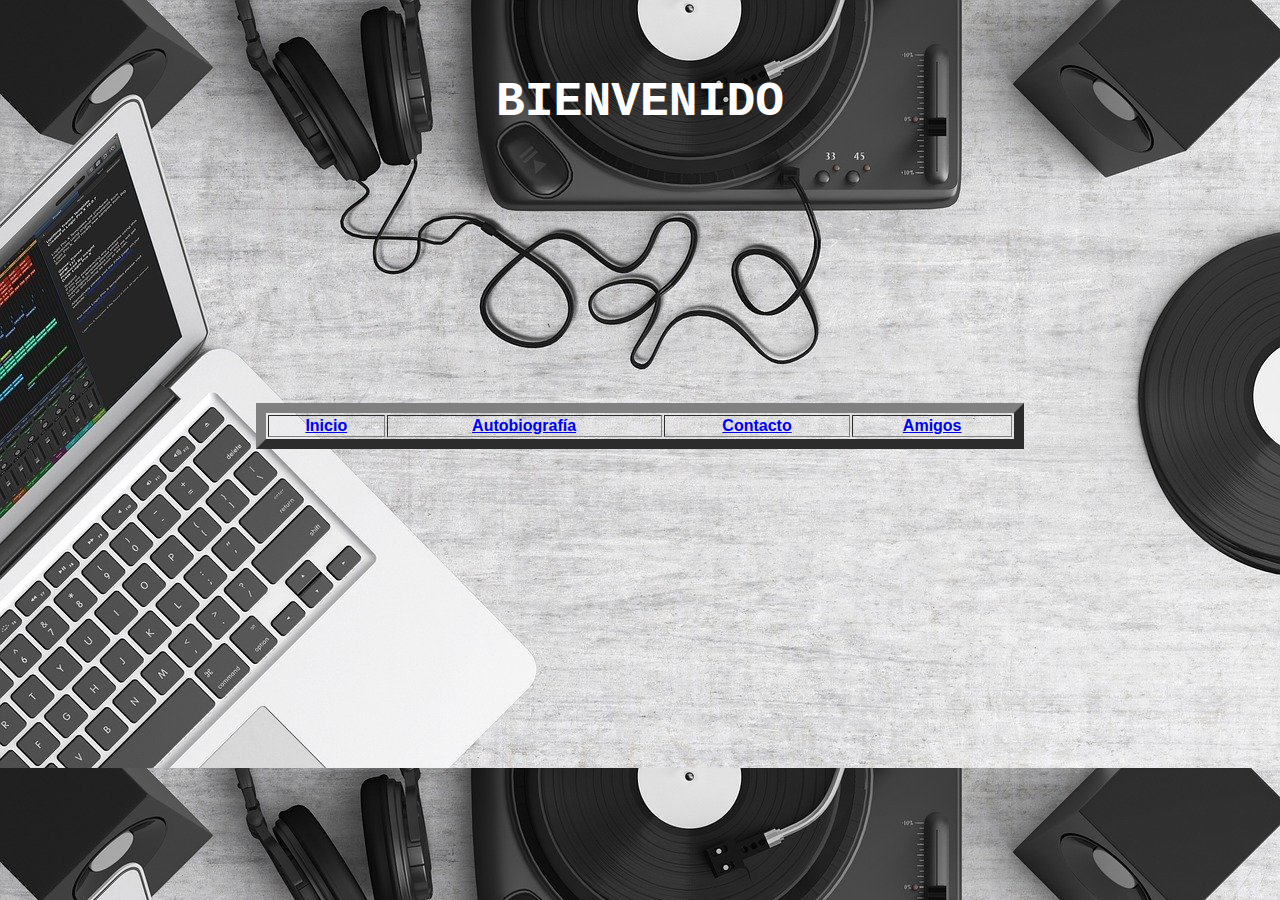
<file: index.html>
<!DOCTYPE html>   
<html>
<head>
<link rel="stylesheet" type="text/css" href="estilos.css">

<title>Willian Huisa Huallanca</title>
<br>
<br>
<br>
<h1>
  <center><font size=100 color="white" face="COURIER"><center<h1>BIENVENIDO</font></center>
</h1>
<br>
<br>
<br>
<br>
<br>
<br>
<br>
<br>
<br>
<br>
<br>
<br>
<br>
<br>
<center><table table  border="10" table style="width: 60%;"></center>
   <th>
    <a href="index.html">Inicio</a>
   </th>
   <th>
    <a href="autobiografia.html">Autobiografía</a>
   </th>
   <th>
    <a href="contactos.html">Contacto</a>
   </th>
   <th>
    <a href="personas.html">Amigos</a>
   </th>
 </tr>
</table>
</file>
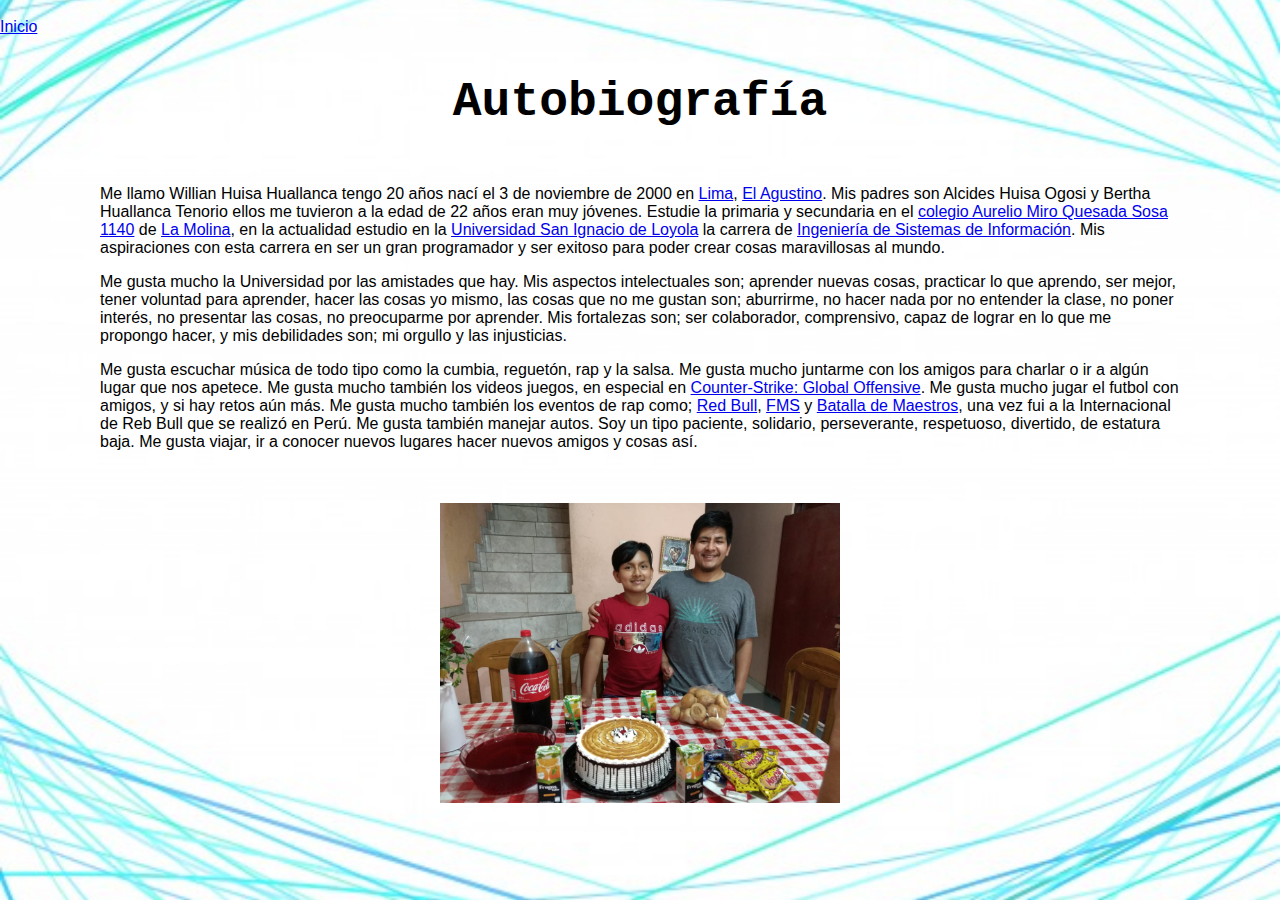
<file: autobiografia.html>
<!DOCTYPE html>
<html>
<head>
    <link rel="stylesheet" type="text/css" href="modelo.css">

<title>Willian Huisa Huallanca</title>
</head>
<body>
    <br>
    <li>
        <a href="index.html">Inicio</a>
    </li>
    <br>
    <center><font size=10 face="COURIER"><h1>Autobiografía</font></h1></center>
    <br>
    <center><font size=5 face="COMIC SAN"></font></center>  
<p style="padding-left: 100px;padding-right: 100px;">Me llamo Willian Huisa Huallanca tengo 20 años nací el 3 de noviembre de 2000 en <a href="https://www.munlima.gob.pe/" target="_blank" >Lima</a>, <a href="https://mdea.gob.pe/beta/" target="_blank">El Agustino</a>. Mis padres son Alcides Huisa Ogosi y Bertha Huallanca Tenorio ellos me tuvieron a la edad de 22 años eran muy jóvenes. Estudie la primaria y secundaria en el <a href="https://1140amqs.edu.pe/" target="_blank">colegio Aurelio Miro Quesada Sosa 1140</a> de <a href="https://www.munimolina.gob.pe/" target="_blank" >La Molina</a>, en la actualidad estudio en la <a href="https://www.usil.edu.pe/?verified=true" target="_blank">Universidad San Ignacio de Loyola</a> la carrera de <a href="https://facultades.usil.edu.pe/ingenieria/carrera/ingenieria-de-sistemas-de-informacion/acerca-de-la-carrera/" target="_blank">Ingeniería de Sistemas de Información</a>. Mis aspiraciones con esta carrera en ser un gran programador y ser exitoso para poder crear cosas maravillosas al mundo.
</p>
<p style="padding-left: 100px;padding-right: 100px;">Me gusta mucho la Universidad por las amistades que hay. Mis aspectos intelectuales son; aprender nuevas cosas, practicar lo que aprendo, ser mejor, tener voluntad para aprender, hacer las cosas yo mismo, las cosas que no me gustan son; aburrirme, no hacer nada por no entender la clase, no poner interés, no presentar las cosas, no preocuparme por aprender. Mis fortalezas son; ser colaborador, comprensivo, capaz de lograr en lo que me propongo hacer, y mis debilidades son; mi orgullo y las injusticias. 
</p>
<p style="padding-left: 100px;padding-right: 100px;">Me gusta escuchar música de todo tipo como la cumbia, reguetón, rap y la salsa. Me gusta mucho juntarme con los amigos para charlar o ir a algún lugar que nos apetece. Me gusta mucho también los videos juegos, en especial en <a href="https://blog.counter-strike.net/" target="_blank" >Counter-Strike: Global Offensive</a>. Me gusta mucho jugar el futbol con amigos, y si hay retos aún más. Me gusta mucho también los eventos de rap como; <a href="https://www.redbull.com/pe-es/event-series/red-bull-batalla" >Red Bull</a>, <a href="https://blog.urbanroosters.com/category/fms/" target="_blank" >FMS</a> y <a href="https://rap.fandom.com/es/wiki/Batalla_de_Maestros#BDM_Deluxe_2014" target="_blank">Batalla de Maestros</a>, una vez fui a la Internacional de Reb Bull que se realizó en Perú. Me gusta también manejar autos. Soy un tipo paciente, solidario, perseverante, respetuoso, divertido, de estatura baja. Me gusta viajar, ir a conocer nuevos lugares hacer nuevos amigos y cosas así. 
</p>
<br>
<br>

<center><img src="img/foto tarea.jpeg" height="300"></center>
</body>
</html>
</file>
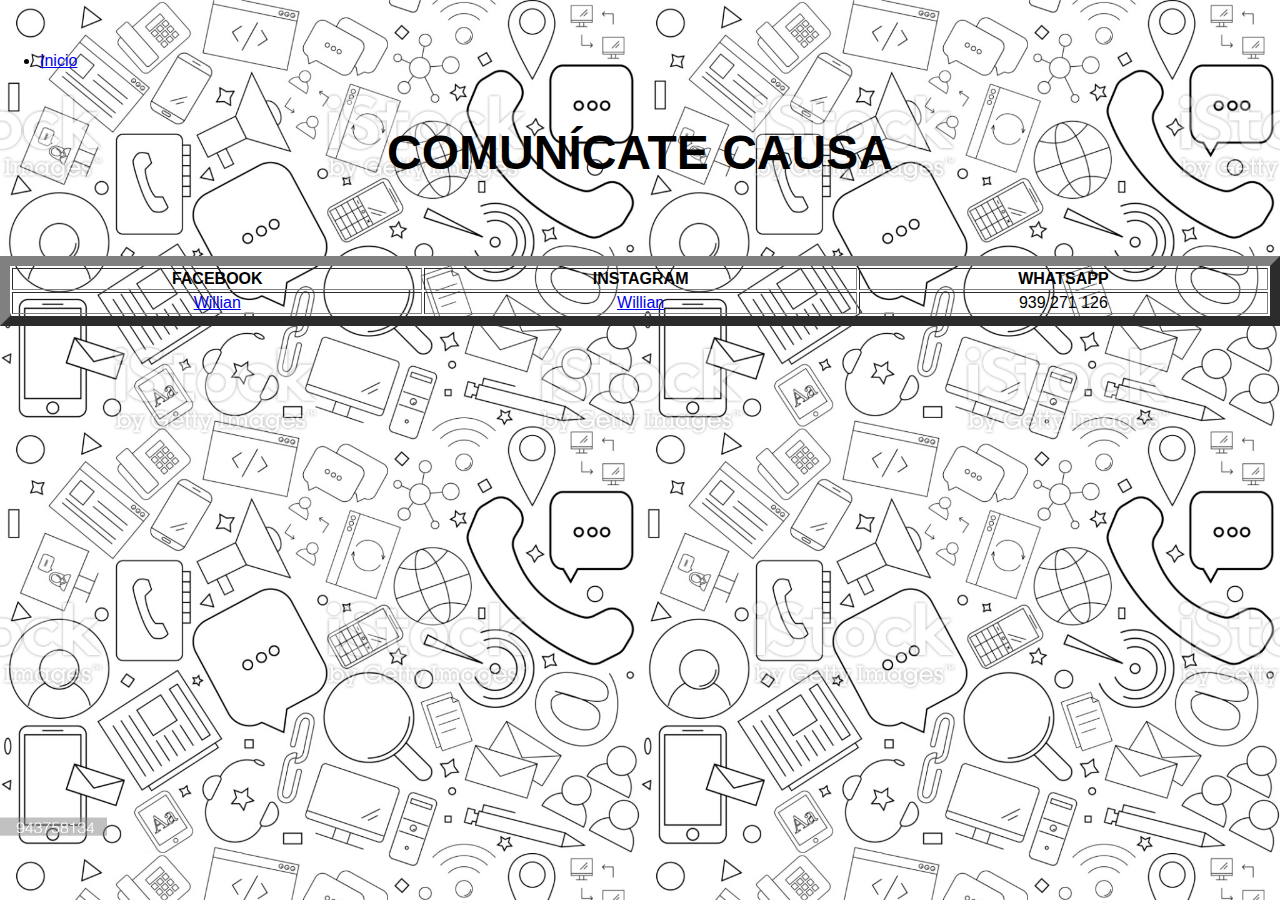
<file: contactos.html>
<!DOCTYPE html>        
<html>
<head>
    <link rel="stylesheet" type="text/css" href="telefonos.css">
<title>Willian Huisa Huallanca</title>
</head>
<br>
<br>
<body>
    <ul>
        <li>
            <a href="index.html">Inicio</a>
        </li>
    </ul>
    <br>
    <center><font size=20 face="ARIAL"><h1>COMUNÍCATE CAUSA</font></h1></center>
    <br>
    <br>
    <br>
    <table border="10" tabla style="width: 100%;">
    
        <tr>
            <th>
                FACEBOOK
            </th>
            <th>
                INSTAGRAM
            </th>
            <th>
                WHATSAPP
            </th>
        </tr>
        <tr>
            <td><center><a href="https://www.facebook.com/wHuisa" target="blank">Willian</a></center> </td>
            <td><center><a href="https://www.instagram.com/williahhn/" target="blank">Willian</a></center> </td>
            <td><center> 939 271 126 </center> </td>
        </tr>
        
    </table>
  

</body>
</html>
</file>
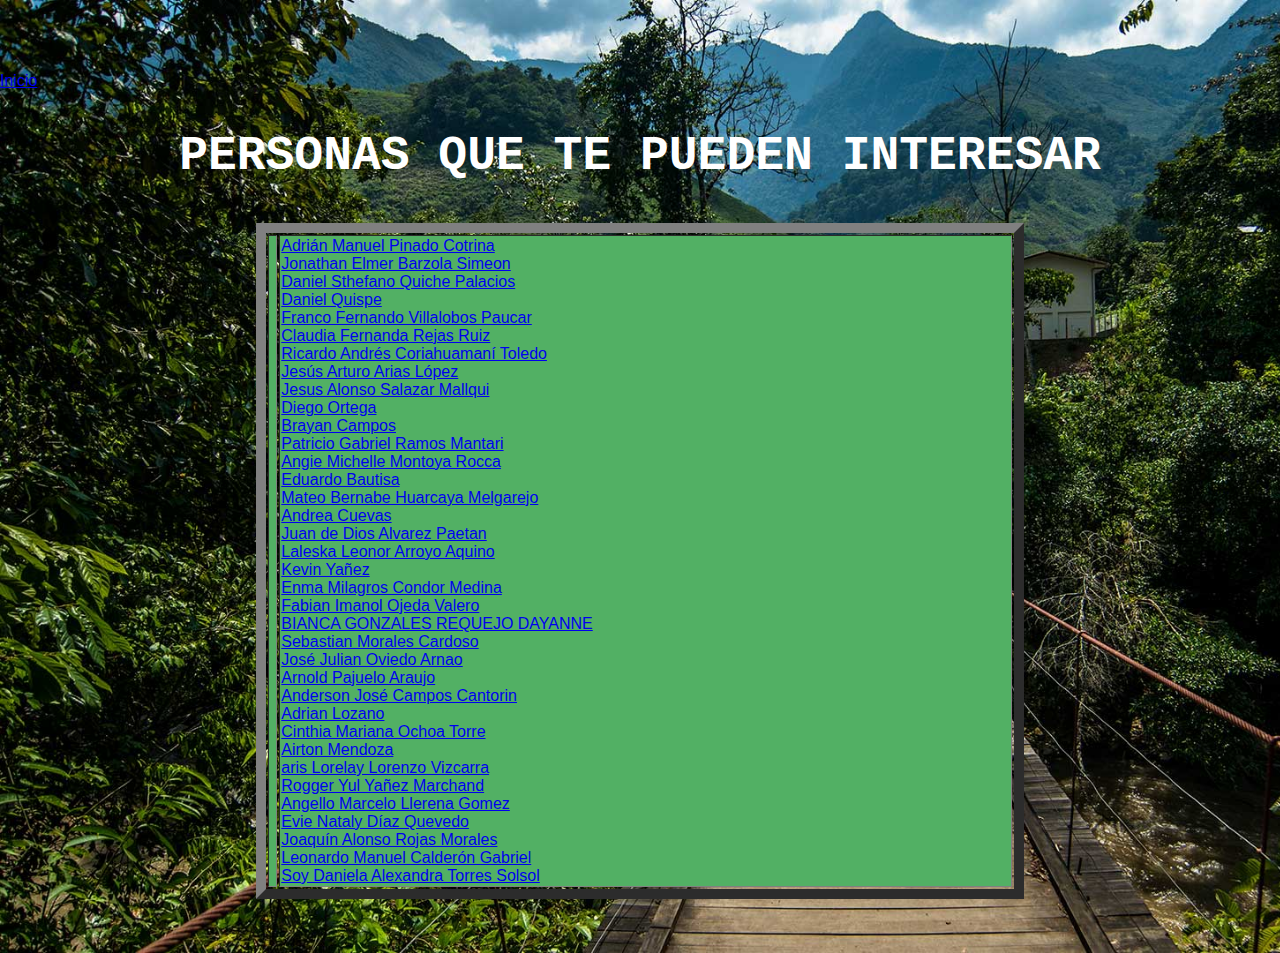
<file: personas.html>
<!DOCTYPE html>   
<html>
<body
<head>
    <link rel="stylesheet" type="text/css" href="per.css">
<title>Willian Huisa Huallanca</title>
<br>
<br>
<br>
<br>
</head>
</html>
<li>
    <a href="index.html">Inicio</a>
</li>
<br>
<p><center><font size=10 face="COURIER" color="white"><h1>PERSONAS QUE TE PUEDEN INTERESAR </font></h1></center>
<br>
<center><table table  border="10" table style="width: 60%;"></center>
 <tr bgcolor= "52B064">
<th>
     <td>
        <a href="http://adrianpinado.me/" target="blank"> Adrián Manuel Pinado Cotrina </a>
        <br>
        <a href="https://jobasi128.github.io/" target="blank"> Jonathan Elmer Barzola Simeon </a>
        <br>
        <a href="https://www.danielquichepalacios.com/" target="blank"> Daniel Sthefano Quiche Palacios </a>
        <br>
        <a href="https://danielquispeccorahua123.000webhostapp.com/" target="blank"> Daniel Quispe</a>
        <br>
        <a href="https://wolfzerov.github.io/WolfZero.github.io/" target="blank"> Franco Fernando Villalobos Paucar</a>
        <br>
        <a href="https://claudiafernandarejasruiz.me/" target="blank"> Claudia Fernanda Rejas Ruiz </a>
        <br>
        <a href="http://ricardocoria.byethost12.com/?i=1" target="blank"> Ricardo Andrés Coriahuamaní Toledo </a>
        <br>
        <a href="https://skeletus.github.io/" target="blank"> Jesús Arturo Arias López </a>
        <br>
        <a href="https://www.jesusalonsosalazarmallqui.me/" target="blank"> Jesus Alonso Salazar Mallqui </a>
        <br>
        <a href="https://www.diegoalonsomiguelortegaaquino.me/" target="blank">  Diego Ortega </a>
        <br>
        <a href="https://www.brayanelmercampossanchez.me/" target="blank"> Brayan Campos </a>
        <br>
        <a href="http://patriciogabrielramosmantari.me/" target="blank"> Patricio Gabriel Ramos Mantari </a>
        <br>
        <a href="https://angiemichellemontoyarocca.github.io/" target="blank"> Angie Michelle Montoya Rocca </a>
        <br>
        <a href="https://electroscopic-place.000webhostapp.com/" target="blank"> Eduardo Bautisa </a>
        <br>
        <a href="https://mateobernabehuarcayamelgarejo.me/" target="blank"> Mateo Bernabe Huarcaya Melgarejo </a>
        <br>
        <a href="https://andreaabigailcuevasvasquez00.000webhostapp.com/index.html" target="blank"> Andrea Cuevas </a>
        <br>
        <a href="https://juandediosalvarez.me/" target="blank"> Juan de Dios Alvarez Paetan</a>
        <br>
        <a href="https://practical-franklin-d0e378.netlify.app/" target="blank"> Laleska Leonor Arroyo Aquino </a>
        <br>
        <a href="https://kevinrobertyanezagurto.me/" target="blank"> Kevin Yañez </a>
        <br>
        <a href="https://enmamilagroscondormedina.000webhostapp.com/" target="blank"> Enma Milagros Condor Medina </a>
        <br>
        <a href="https://www.fabianimanolojedavalero.me/" target="blank"> Fabian Imanol Ojeda Valero </a>
        <br>
        <a href="https://biancagonzalesrequejo.github.io/BiancaGonzalesRequejoDayanne/" target="blank"> BIANCA GONZALES REQUEJO DAYANNE </a>
        <br>
        <a href="http://sebastianmoralescardoso.me/" target="blank">  Sebastian Morales Cardoso </a>
         <br>
        <a href="https://joseoviedoar.github.io/github.io/" target="blank"> José Julian Oviedo Arnao </a>
        <br>
        <a href="https://arnoldpajueloaraujo.me/" target="blank"> Arnold Pajuelo Araujo </a>
         <br>
        <a href="https://anderson22campos.github.io/Blog-Personal/" target="blank"> Anderson José Campos Cantorin </a>
        <br>
        <a href="https://fundacionbj.000webhostapp.com/" target="blank"> Adrian Lozano </a>
        <br>
        <a href="https://mosaic-circuitries.000webhostapp.com/" target="blank"> Cinthia Mariana Ochoa Torre </a>
        <br>
        <a href="https://airton-mendoza.github.io/airtonmendoza/" target="blank"> Airton Mendoza </a>
        <br>
        <a href="https://parislorenzo.github.io/" target="blank"> aris Lorelay Lorenzo Vizcarra </a>
        <br>
        <a href="https://record-dishes.000webhostapp.com/" target="blank"> Rogger Yul Yañez Marchand </a>
        <br>
        <a href="https://angello5.github.io/Angello-Marcelo-Llerena-Gomez/" target="blank"> Angello Marcelo Llerena Gomez </a>
        <br>
        <a href="http://eviediaz.me/" target="blank"> Evie Nataly Díaz Quevedo </a>
        <br>
        <a href="https://loxxrm.github.io/Joaquin-Alonso-Rojas-Morales/" target="blank"> Joaquín Alonso Rojas Morales </a>
        <br>
        <a href="https://leonardomanuelcalderongabriel.000webhostapp.com/" target="blank"> Leonardo Manuel Calderón Gabriel </a>
        <br>
        <a href="https://danielatorres14.github.io/" target="blank"> Soy Daniela Alexandra Torres Solsol </a>
      </td>
    </th>
    </tr>
</table>
<br>
<br>
<br>
</file>
<file: estilos.css>
body{
    margin: 0;
    padding: 0;
    background: url(img/mu.jpg); 
    background-size: cover;
    background-position: 100;
    font-family: sans-serif;
}
</file>
<file: modelo.css>
body{
    margin: 0;
    padding: 0;
    background: url(img/bla.jpg); 
    background-size: cover;
    background-position: center;
    font-family: sans-serif;
}
</file>
<file: telefonos.css>
body{
    margin: 0;
    padding: 0;
    background: url(img/lla.jpg); 
    background-size: cover;
    background-position: 100;
    font-family: sans-serif;
}
</file>
<file: per.css>
body{
    margin: 0;
    padding: 0;
    background: url(img/po.jpg); 
    background-size: cover;
    background-position: 100;
    font-family: sans-serif;
}
</file>
